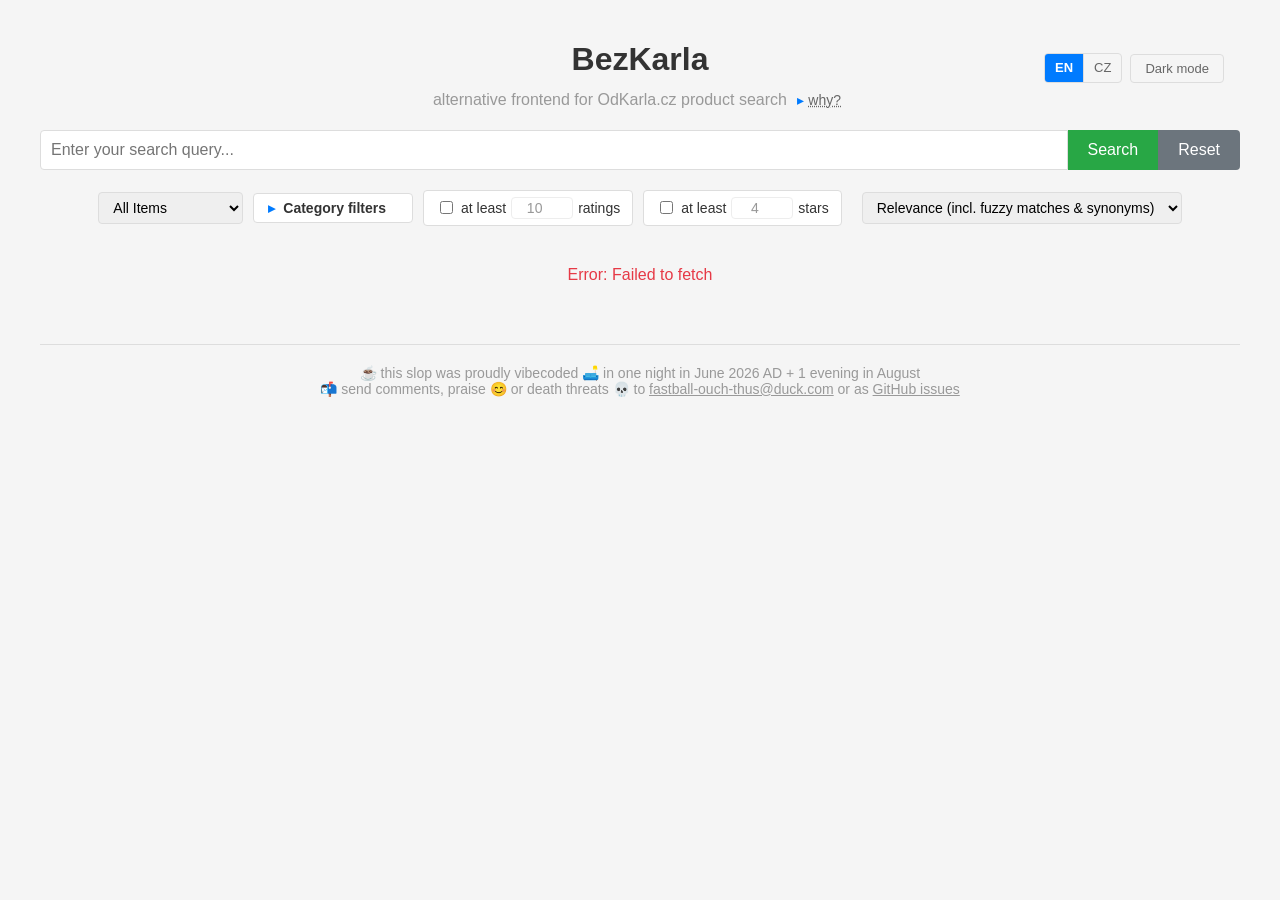
<file: index.html>
<!DOCTYPE html>
<html lang="en">
<head>
    <meta charset="UTF-8">
    <meta name="viewport" content="width=device-width, initial-scale=1.0">
    <title>BezKarla</title>
    <link rel="stylesheet" href="style.css">
</head>
<body>
    <div class="container">
        <h1 class="title-click" id="title" data-i18n-title="resetTitle">BezKarla</h1>
        <p style="text-align:center;color:var(--muted-2);margin-top:-10px;margin-bottom:20px;">
            <span data-i18n="subtitle">alternative frontend for OdKarla.cz product search</span>
            <button type="button" class="why-toggle" id="why-toggle" aria-expanded="false">
                <span class="why-arrow">&#9656;</span><span data-i18n="whyToggle">why?</span>
            </button>
        </p>
        <div class="why-body" id="why-body">
                <ul>
                    <li data-i18n="whyFeature1">Advanced category filtering — show or hide entire category branches</li>
                    <li data-i18n="whyFeature2">One-click links to the product on Amazon and OdKarla.cz</li>
                    <li data-i18n="whyFeature3">Filter by minimum number of ratings and star rating</li>
                    <li data-i18n="whyFeature4">All product photos visible right in the search results</li>
                    <li data-i18n="whyFeature5">Dark mode for comfortable browsing at night</li>
                </ul>
            </div>
        <div class="topbar">
            <div class="lang-toggle" id="lang-toggle" role="group" aria-label="Language">
                <button type="button" class="lang-btn" data-lang="en">EN</button>
                <button type="button" class="lang-btn" data-lang="cs">CZ</button>
            </div>
            <button id="theme-toggle" type="button" class="theme-toggle">Dark mode</button>
        </div>
        <div class="search-box">
            <input type="text" id="search-input" placeholder="Enter your search query..." value="" data-i18n-placeholder="searchPlaceholder">
            <button id="search-btn" data-i18n="searchBtn">Search</button>
            <button id="reset-btn" type="button" class="reset-btn" data-i18n="reset" data-i18n-title="resetTitle">Reset</button>
        </div>
        <div style="display:flex;gap:10px;align-items:center;justify-content:center;margin-bottom:20px;flex-wrap:wrap;">
            <select id="filter-select" style="padding:6px 10px;border:1px solid var(--border);border-radius:4px;font-size:14px;">
                <option value="" data-i18n="allItems">All Items</option>
                <option value="availability_source:Skladem" data-i18n="inStock">In Stock</option>
                <option value="availability_source:U partnera" data-i18n="partnerOffers">Partner Offers</option>
                <option disabled data-i18n="labelsHeader">── Labels ──</option>
                <option value="labels:First minute" data-label="First minute">First minute</option>
                <option value="labels:Výprodej" data-label="Výprodej">Výprodej</option>
                <option value="labels:Čistím sklad" data-label="Čistím sklad">Čistím sklad</option>
                <option value="labels:Megavýprodej" data-label="Megavýprodej">Megavýprodej</option>
                <option value="labels:Skoro za polovic" data-label="Skoro za polovic">Skoro za polovic</option>
                <option value="labels:Novinka" data-label="Novinka">Novinka</option>
                <option value="labels:Akce" data-label="Akce">Akce</option>
            </select>
            <button id="filters-toggle" class="filters-toggle" type="button" aria-expanded="false">
                <span class="filters-arrow">&#9656;</span> <span data-i18n="categoryFilters">Category filters</span> <span id="filters-count" class="filters-count"></span>
            </button>
            <span class="ratings-filter" title="Only products with at least the given number of ratings" data-i18n-title="ratingsTitle">
                <input type="checkbox" id="ratings-filter"> <span data-i18n="atLeast">at least</span>
                <input type="number" id="ratings-min" class="ratings-min" min="1" step="1" value="10" disabled aria-label="Minimum number of ratings" data-i18n-aria="ratingsMinAria">
                <span data-i18n="ratings">ratings</span>
            </span>
            <span class="ratings-filter" title="Only products rated at least the given number of stars" data-i18n-title="starsTitle">
                <input type="checkbox" id="stars-filter"> <span data-i18n="atLeast">at least</span>
                <input type="number" id="stars-min" class="ratings-min" min="1" step="0.5" max="5" value="4" disabled aria-label="Minimum star rating" data-i18n-aria="starsMinAria">
                <span data-i18n="stars">stars</span>
            </span>
            <div id="total-hits" class="total-hits" style="margin-bottom:0;"></div>
            <select id="sort-select" style="padding:6px 10px;border:1px solid var(--border);border-radius:4px;font-size:14px;">
                <option value="" data-i18n="sortRelevance">Relevance (incl. fuzzy matches &amp; synonyms)</option>
                <option value="price_amount:asc" data-i18n="sortPriceAsc">Price: Low to High</option>
                <option value="price_amount:desc" data-i18n="sortPriceDesc">Price: High to Low</option>
                <option value="average_rating:desc" data-i18n="sortRatingDesc">Rating: High to Low</option>
            </select>
        </div>
        <div class="filters collapsed" id="filters">
            <div id="filters-body" class="filters-body">
        <div class="bl-controls">
            <button id="clear-all-btn" class="mode-all-btn clear-all-btn" data-i18n="clearAll">Clear all</button>
        </div>
        <div class="blacklist bl-grid">
            <div class="bl-row bl-header">
                <span class="bl-name" data-i18n="categoryHeader">Category</span>
                <span class="bl-col" data-i18n="filterHeader">Filter</span>
            </div>
            <div id="category-tree"></div>

        </div>            </div>
        </div>
        <div id="loading" class="loading" style="display: none;" data-i18n="loading">Loading...</div>
        <div id="error" class="error" style="display: none;"></div>
        <div class="grid" id="results-grid">
            <!-- Products will be inserted here by JavaScript -->
        </div>
        <div id="pagination" class="pagination"></div>
        <div id="modal" class="modal">
            <div class="modal-content" id="modal-content"></div>
        </div>
        <footer id="footer" style="text-align:center;margin-top:40px;padding:20px;color:var(--muted-2);font-size:14px;border-top:1px solid var(--border);cursor:default;">
            <span class="hover-hide" data-i18n-html="footer">☕ this slop was proudly vibecoded 🛋️ in one night in June 2026 AD + 1 evening in August<br>📬 send comments, praise 😊 or death threats 💀 to <a href="mailto:fastball-ouch-thus@duck.com" style="color:var(--muted-2);text-decoration:underline;">fastball-ouch-thus@duck.com</a> or as <a href="https://github.com/bezkarla/bezkarla.github.io" style="color:var(--muted-2);text-decoration:underline;">GitHub issues</a></span>
            <span class="hover-show" data-i18n-html="footerHover">🚫 proper 🦶footer? not in this economy! 🚫 ☠️🔪💣</span>
        </footer>
    </div>

    <script src="translations.js"></script>
    <script>
        let currentPage = 1;
        let totalHitsCount = 0;
        let lastQuery = '';
        let applyingHash = false;
        let ratingsFilter = false;
        let ratingsMin = 10;
        let starsFilter = false;
        let starsMin = 4;
        let ratingsApiPage = 1;
        let ratingsCheckedTotal = 0;
        let ratingsTotal = 0;
        let ratingsMore = false;
        let ratingsSearchKey = '';
        const ratingsRawCache = new Map();

        const MAX_IMAGES = 8;
        const MAX_RATINGS_PAGES = 5;
        const PAGE_SIZE = 96;
        const imageProbeCache = new Map();


        let currentLang = 'en';
        let lastHits = null;
        let lastResults = null;

        function t(key, ...args) {
            const val = translations[currentLang][key];
            return typeof val === 'function' ? val(...args) : val;
        }

        function escHtml(s) {
            return String(s).replace(/&/g, '&amp;').replace(/</g, '&lt;').replace(/>/g, '&gt;').replace(/"/g, '&quot;');
        }

        function translateCat(name) {
            if (currentLang === 'en') {
                const en = translations.en.categories[name];
                return en !== undefined ? en : name;
            }
            return name;
        }

        function translateLabel(label) {
            if (currentLang === 'en') {
                const en = translations.en.labels[label];
                return en !== undefined ? en : label;
            }
            return label;
        }

        function translateAvailability(value) {
            if (currentLang === 'en') {
                const en = translations.en.availability[value];
                return en !== undefined ? en : value;
            }
            return value;
        }

        function resetRatingsState() {
            ratingsApiPage = 1;
            ratingsCheckedTotal = 0;
            ratingsTotal = 0;
            ratingsMore = false;
            ratingsRawCache.clear();
        }

        function isClientFiltered() {
            return ratingsFilter || starsFilter;
        }

        function addThumb(prefix, suffix, mainImg, strip, n) {
            const src = `${prefix}_${n}.jpg${suffix}`;
            const thumb = document.createElement('img');
            thumb.className = 'thumb' + (n === 0 ? ' selected' : '');
            thumb.src = src;
            const switchImg = () => { mainImg.src = src; strip.querySelectorAll('.thumb').forEach(t => t.classList.remove('selected')); thumb.classList.add('selected'); };
            thumb.onmouseenter = switchImg;
            thumb.onclick = switchImg;
            strip.appendChild(thumb);
        }

        function probeImages(imgUrl, strip, mainImg) {
            const uscore = imgUrl.lastIndexOf('_');
            const dot = imgUrl.lastIndexOf('.jpg');
            if (uscore === -1 || dot === -1) return;
            const prefix = imgUrl.substring(0, uscore);
            const suffix = imgUrl.substring(dot + 4);
            const base = prefix + suffix;
            const cached = imageProbeCache.get(base);
            if (cached) {
                for (let n = 0; n < cached.count; n++) addThumb(prefix, suffix, mainImg, strip, n);
                return;
            }
            const state = { prefix, suffix, count: 0 };
            (function probe(n) {
                if (n >= MAX_IMAGES) { imageProbeCache.set(base, state); return; }
                const src = `${prefix}_${n}.jpg${suffix}`;
                const img = new Image();
                img.onload = () => {
                    state.count = n + 1;
                    addThumb(prefix, suffix, mainImg, strip, n);
                    probe(n + 1);
                };
                img.onerror = () => { imageProbeCache.set(base, state); };
                img.src = src;
            })(0);
        }

        function buildSearchUrl(page) {
            const query = lastQuery;
            const sort = document.getElementById('sort-select').value;
            const filter = document.getElementById('filter-select').value;
            const size = isClientFiltered() ? 200 : 96;
            let url = `https://live.luigisbox.tech/search?tracker_id=224905-260203&f%5B%5D=type:item&facets=price_amount,category,brand,labels,availability_source&size=${size}`;
            if (query) url += `&q=${encodeURIComponent(query)}`;
            if (filter) url += `&f%5B%5D=${encodeURIComponent(filter)}`;
            if (sort) url += `&sort=${sort}`;
            const whitelist = [], blacklist = [];
            Object.keys(categoryState).forEach(path => {
                const state = categoryState[path];
                if (state !== 'blacklist' && state !== 'whitelist') return;
                const parts = path.split(' > ');
                let covered = false;
                for (let i = 1; i < parts.length; i++) {
                    if (categoryState[parts.slice(0, i).join(' > ')] === state) { covered = true; break; }
                }
                if (covered) return;
                (state === 'whitelist' ? whitelist : blacklist).push(path);
            });
            whitelist.forEach(p => {
                url += `&f%5B%5D=${encodeURIComponent('category:' + p.split(' > ').pop())}`;
            });
            blacklist.forEach(p => {
                url += `&neg_f%5B%5D=${encodeURIComponent('category:' + p.split(' > ').pop())}`;
            });
            if (page > 1) url += `&page=${page}`;
            return url;
        }

        const categoryTree = {};
        const categoryState = {};
        const expandedPaths = new Set();

        function mergeCategories(hits) {
            hits.forEach(hit => {
                const cat = (hit.attributes && hit.attributes.category) || [];
                if (!cat.length) return;
                let node = categoryTree;
                cat.forEach(name => {
                    if (!node[name]) node[name] = { children: {} };
                    node = node[name].children;
                });
            });
        }

        function subtreeHasActive(childrenObj, path) {
            return Object.keys(childrenObj).some(name => {
                const fullPath = path ? path + ' > ' + name : name;
                if ((categoryState[fullPath] || 'off') !== 'off') return true;
                return subtreeHasActive(childrenObj[name].children, fullPath);
            });
        }

        function setCategoryState(path, state) {
            if (state === 'off') {
                delete categoryState[path];
                return;
            }
            const parts = path.split(' > ');
            if (state === 'whitelist') {
                for (let i = 1; i < parts.length; i++) {
                    const anc = parts.slice(0, i).join(' > ');
                    if (categoryState[anc] === 'blacklist') delete categoryState[anc];
                }
            } else {
                Object.keys(categoryState).forEach(p => {
                    if (p !== path && p.startsWith(path + ' > ') && categoryState[p] === 'whitelist') {
                        delete categoryState[p];
                    }
                });
            }
            categoryState[path] = state;
        }

        function applyCategoryFilter(path, act) {
            setCategoryState(path, act);
            renderCategoryTree();
            updateFilterCount();
            fetchProducts(1);
        }

        function blacklistFromCard(path) {
            setCategoryState(path, 'blacklist');
            const isRemoved = (h) => {
                const cat = (h.attributes && h.attributes.category) || [];
                const full = cat.join(' > ');
                return full === path || full.startsWith(path + ' > ');
            };
            const cards = Array.from(document.querySelectorAll('#results-grid .card'));
            let anchorIdx = -1, anchorTop = 0;
            for (let i = 0; i < cards.length && i < (lastHits || []).length; i++) {
                if (!lastHits[i] || isRemoved(lastHits[i])) continue;
                const r = cards[i].getBoundingClientRect();
                if (r.bottom > 0) { anchorIdx = i; anchorTop = r.top; break; }
            }
            const filtered = [];
            let removedBefore = 0;
            (lastHits || []).forEach((h, i) => {
                if (isRemoved(h)) { if (i < anchorIdx) removedBefore++; return; }
                filtered.push(h);
            });
            lastHits = filtered;
            renderProducts(filtered);
            renderPagination();
            renderCategoryTree();
            updateFilterCount();
            updateHash();
            if (anchorIdx >= 0) {
                const target = document.querySelectorAll('#results-grid .card')[anchorIdx - removedBefore];
                if (target) window.scrollBy(0, target.getBoundingClientRect().top - anchorTop);
            }
        }

        function renderCategoryTree() {
            const container = document.getElementById('category-tree');
            container.innerHTML = '';
            const build = (obj, path, depth) => {
                const frag = document.createDocumentFragment();
                Object.keys(obj).sort((a, b) => a.localeCompare(b, 'cs')).forEach(name => {
                    const fullPath = path ? path + ' > ' + name : name;
                    const hasChildren = Object.keys(obj[name].children).length > 0;
                    const collapsed = hasChildren && !expandedPaths.has(fullPath) && !subtreeHasActive(obj[name].children, fullPath);
                    const state = categoryState[fullPath] || 'off';

                    const row = document.createElement('div');
                    row.className = 'tree-node';
                    row.style.paddingLeft = (8 + depth * 20) + 'px';

                    const caret = document.createElement('span');
                    caret.className = 'tree-caret' + (hasChildren ? '' : ' empty');
                    caret.textContent = hasChildren ? (collapsed ? '▸' : '▾') : '·';

                    const nameEl = document.createElement('span');
                    nameEl.className = 'tree-name';
                    nameEl.textContent = translateCat(name);

                    const tern = document.createElement('span');
                    tern.className = 'ternary';
                    tern.dataset.path = fullPath;
                    ['off', 'blacklist', 'whitelist'].forEach(st => {
                        const b = document.createElement('button');
                        b.type = 'button';
                        b.className = 'tri tri-' + st + (st === state ? ' active' : '');
                        b.dataset.state = st;
                        b.textContent = st === 'off' ? '—' : (st === 'blacklist' ? t('hide') : t('show'));
                        tern.appendChild(b);
                    });

                    const label = document.createElement('span');
                    label.className = 'tree-label';
                    label.appendChild(caret);
                    label.appendChild(nameEl);

                    row.appendChild(label);
                    row.appendChild(tern);
                    frag.appendChild(row);
                    if (hasChildren && !collapsed) frag.appendChild(build(obj[name].children, fullPath, depth + 1));
                });
                return frag;
            };
            container.appendChild(build(categoryTree, '', 0));
            wireCategoryTree();
        }

        function wireCategoryTree() {
            const container = document.getElementById('category-tree');
            container.querySelectorAll('.tree-caret:not(.empty)').forEach(c => {
                c.addEventListener('click', () => {
                    const tern = c.closest('.tree-node').querySelector('.ternary');
                    const path = tern.dataset.path;
                    if (expandedPaths.has(path)) expandedPaths.delete(path);
                    else expandedPaths.add(path);
                    renderCategoryTree();
                });
            });
            container.querySelectorAll('.ternary').forEach(tern => {
                tern.querySelectorAll('.tri').forEach(btn => btn.addEventListener('click', () => {
                    const path = tern.dataset.path;
                    const current = categoryState[path] || 'off';
                    setCategoryState(path, btn.dataset.state === current ? 'off' : btn.dataset.state);
                    renderCategoryTree();
                    updateFilterCount();
                    fetchProducts(1);
                }));
            });
        }

        async function fetchRatingsPage(targetPage) {
            const predicate = h => {
                const attrs = h.attributes || {};
                const v = attrs.user_rated_total;
                const c = v ? parseInt(Array.isArray(v) ? v[0] : v, 10) : 0;
                if (ratingsFilter && c < ratingsMin) return false;
                if (starsFilter) {
                    const s = attrs.average_rating;
                    const r = s ? parseFloat(Array.isArray(s) ? s[0] : s) : 0;
                    if (r < starsMin) return false;
                }
                return true;
            };
            const rebuild = () => {
                let filtered = [];
                let checked = 0;
                for (let p = 1; p < ratingsApiPage; p++) {
                    const batch = ratingsRawCache.get(p);
                    checked += batch.length;
                    filtered.push(...batch.filter(predicate));
                }
                return { filtered, checked };
            };

            const needed = targetPage * PAGE_SIZE;
            let usedThisCall = 0;
            let fetchFailed = false;

            while (usedThisCall < MAX_RATINGS_PAGES) {
                if (rebuild().filtered.length >= needed) break;

                const resp = await fetch(buildSearchUrl(ratingsApiPage));
                if (!resp.ok) {
                    if (ratingsApiPage === 1) throw new Error(`HTTP error! status: ${resp.status}`);
                    fetchFailed = true;
                    break;
                }
                const data = await resp.json();
                const results = data.results || data;
                if (ratingsApiPage === 1) ratingsTotal = results.total_hits || 0;
                const batch = results.hits || [];
                ratingsRawCache.set(ratingsApiPage, batch);
                usedThisCall++;
                ratingsApiPage++;

                if (batch.length < 200) break;
                if (ratingsTotal > 0 && rebuild().checked >= ratingsTotal) break;
            }

            const { filtered, checked } = rebuild();
            ratingsCheckedTotal = checked;
            const start = (targetPage - 1) * PAGE_SIZE;
            const pageHits = filtered.slice(start, start + PAGE_SIZE);
            const moreCached = filtered.length > start + pageHits.length;
            const moreApi = ratingsTotal > 0 && checked < ratingsTotal && !fetchFailed;
            ratingsMore = moreCached || moreApi;
            return { hits: pageHits, total: ratingsTotal };
        }

        function updateTotalHits() {
            const totalHits = document.getElementById('total-hits');
            if (isClientFiltered()) {
                const total = (lastResults && lastResults.total_hits) || 0;
                const criteria = [];
                if (ratingsFilter) criteria.push(t('ratingsCriteria', ratingsMin));
                if (starsFilter) criteria.push(t('starsCriteria', starsMin));
                const crit = t('joinCriteria', criteria);
                const suffix = ratingsCheckedTotal < total ? t('checkedSuffix', ratingsCheckedTotal) : '';
                totalHits.textContent = (lastHits && lastHits.length)
                    ? t('productsWith', lastHits.length, crit) + suffix
                    : t('noProductsWith', crit) + suffix;
            } else {
                totalHits.textContent = totalHitsCount ? t('productsFound', totalHitsCount) : '';
            }
        }

        async function fetchProducts(page) {
            const query = document.getElementById('search-input').value.trim();
            if (page === undefined || page === 1) {
                lastQuery = query;
                page = 1;
            }
            if (isClientFiltered()) {
                const activeCats = Object.entries(categoryState)
                    .filter(([, v]) => v === 'blacklist' || v === 'whitelist')
                    .sort((a, b) => a[0].localeCompare(b[0]))
                    .map(([k, v]) => k + '=' + v)
                    .join(';');
                const key = [lastQuery,
                    document.getElementById('sort-select').value,
                    document.getElementById('filter-select').value,
                    ratingsMin, ratingsFilter,
                    starsMin, starsFilter,
                    activeCats
                ].join('|');
                if (key !== ratingsSearchKey) {
                    resetRatingsState();
                    ratingsSearchKey = key;
                }
            } else {
                ratingsSearchKey = '';
            }
            currentPage = page;
            updateHash();

            const loading = document.getElementById('loading');
            const error = document.getElementById('error');
            const grid = document.getElementById('results-grid');
            const totalHits = document.getElementById('total-hits');

            loading.style.display = 'block';
            error.style.display = 'none';

            try {
                if (page === 1) {
                    grid.innerHTML = '';
                    totalHits.textContent = '';
                }

                let hits, results;
                if (isClientFiltered()) {
                    const fetched = await fetchRatingsPage(currentPage);
                    hits = fetched.hits;
                    results = { total_hits: fetched.total };
                } else {
                    const response = await fetch(buildSearchUrl(page));
                    if (!response.ok) {
                        throw new Error(`HTTP error! status: ${response.status}`);
                    }
                    const data = await response.json();
                    results = data.results || data;
                    hits = results.hits || [];
                }
                currentPage = page;
                totalHitsCount = results.total_hits || 0;
                lastResults = results;
                lastHits = hits;

                if (isClientFiltered()) {
                    totalHitsCount = hits.length;
                }
                updateTotalHits();

                renderProducts(hits);
                renderPagination();
                mergeCategories(hits);
                renderCategoryTree();
            } catch (err) {
                error.textContent = t('errorPrefix') + err.message;
                error.style.display = 'block';
            } finally {
                loading.style.display = 'none';
            }
        }

        function buildStars(r) {
            const filled = Math.max(0, Math.min(5, Math.round(r)));
            return '★'.repeat(filled) + '☆'.repeat(5 - filled);
        }

        function renderProducts(hits) {
            const grid = document.getElementById('results-grid');
            grid.innerHTML = '';

            if (hits.length === 0) {
                grid.innerHTML = `<div class="error">${t('noProducts')}</div>`;
                return;
            }

            grid.onclick = (e) => {
                const badge = e.target.closest('.badge');
                if (badge) { setLabel(badge.dataset.label); return; }
                const catBtn = e.target.closest('.cat-toggle, .cat-name');
                if (catBtn) {
                    if (catBtn.dataset.act === 'blacklist') { blacklistFromCard(catBtn.dataset.path); return; }
                    applyCategoryFilter(catBtn.dataset.path, catBtn.dataset.act);
                    return;
                }
                const link = e.target.closest('.toggle-desc');
                if (!link) return;
                e.preventDefault();
                const desc = link.parentElement;
                const full = desc.dataset.full;
                if (desc.textContent.includes('...')) {
                    desc.textContent = full;
                    const toggle = document.createElement('a');
                    toggle.href = '#';
                    toggle.className = 'toggle-desc';
                    toggle.style.cssText = 'color:var(--link);font-size:13px;';
                    toggle.textContent = t('showLess');
                    desc.appendChild(toggle);
                } else {
                    desc.textContent = full.slice(0, 300) + '...';
                    const toggle = document.createElement('a');
                    toggle.href = '#';
                    toggle.className = 'toggle-desc';
                    toggle.style.cssText = 'color:var(--link);font-size:13px;';
                    toggle.textContent = t('showMore');
                    desc.appendChild(toggle);
                }
            };

            hits.forEach((hit, idx) => {
                const card = document.createElement('div');
                card.className = 'card';

                const attrs = hit.attributes || {};
                const imgUrl = attrs.image_link || t('noImageUrl');
                const imgUrlL = attrs.image_link_l || imgUrl;
                const title = attrs.title || t('noTitle');
                const price = attrs.price || '';
                const oldPrice = attrs.price_old || '';
                const category = attrs.category ? attrs.category.join(' > ') : '';
                const availability = attrs.availability_source ? attrs.availability_source[0] : (attrs.availability_rank_text ? attrs.availability_rank_text[0] : '');
                const description = attrs.description || '';
                const labels = attrs.labels || [];
                const asin = attrs.asin ? attrs.asin[0] : null;
                const ratingVal = attrs.average_rating;
                const rating = ratingVal ? parseFloat(Array.isArray(ratingVal) ? ratingVal[0] : ratingVal) : null;
                const ratingCountVal = attrs.user_rated_total;
                const ratingCount = ratingCountVal ? parseInt(Array.isArray(ratingCountVal) ? ratingCountVal[0] : ratingCountVal, 10) : null;
                const productUrl = `https://www.odkarla.cz${hit.url}`;
                const truncate = (s, len) => s.length > len ? s.slice(0, len) + '...' : s;
                const esc = s => s.replace(/&/g, '&amp;').replace(/</g, '&lt;').replace(/>/g, '&gt;').replace(/"/g, '&quot;');
                const catSteps = attrs.category ? attrs.category.map((seg, i) => {
                    const fp = attrs.category.slice(0, i + 1).join(' > ');
                    return `<span class="cat-step"><span class="cat-name" data-path="${esc(fp)}" data-act="whitelist" title="${esc(t('showOnly', translateCat(seg)))}">${esc(translateCat(seg))}</span><button class="cat-toggle" type="button" data-path="${esc(fp)}" data-act="blacklist" title="${esc(t('hideCat', translateCat(seg)))}">−</button></span>`;
                }).join('<span class="cat-sep">&gt;</span>') : '';

                card.innerHTML = `
                    <img class="main-img" src="${imgUrl}" alt="${title}" onerror="this.src='noimage_300x200.svg'" style="cursor:pointer">
                    <div class="thumb-strip"></div>
                    <div class="card-content">
                        <div class="card-title"><a href="${productUrl}" target="_blank">${title}</a></div>
                        ${price ? `<div class="card-price">${price}${oldPrice ? ` <span class="card-old-price">${oldPrice}</span>` : ''}</div>` : ''}
                        ${rating ? `<div class="card-rating"><span class="stars">${buildStars(rating)}</span> ${rating}${ratingCount ? ` <span class="rate-count">(${ratingCount})</span>` : ''}</div>` : ''}
                        ${catSteps ? `<div class="card-category">${catSteps}</div>` : ''}
                        ${availability || labels.length ? `<div style="display:flex;align-items:center;flex-wrap:wrap;gap:6px;margin:8px 0;">${availability ? `<span class="card-availability" style="margin:0;">${esc(translateAvailability(availability))}</span>` : ''}${labels.map(label => `<span class="badge" data-label="${label.replace(/"/g,'&quot;')}" style="cursor:pointer;margin:0;">${esc(translateLabel(label))}</span>`).join('')}</div>` : ''}
                            ${description ? `<div class="card-description" data-full="${description.replace(/"/g,'&quot;').replace(/'/g,'&#39;')}">${truncate(description, 300)}${description.length > 300 ? ` <a href="#" class="toggle-desc" style="color:var(--link);font-size:13px;">${t('showMore')}</a>` : ''}</div>` : ''}
                        <div style="margin-top:8px;display:flex;gap:12px;">
                            <a href="${productUrl}" target="_blank" style="color:var(--link);font-size:14px;">${t('viewOnOdKarla')}</a>
                            ${asin ? `<a href="https://www.amazon.de/dp/${asin}" target="_blank" style="color:var(--link);font-size:14px;">${t('viewOnAmazon')}</a>` : ''}
                        </div>
                    </div>
                `;

                grid.appendChild(card);
                const strip = card.querySelector('.thumb-strip');
                const main = card.querySelector('.main-img');
                main.onclick = () => openModal({imgUrl: imgUrlL, title, price, oldPrice, category, availability, description, labels, asin, productUrl, rating, ratingCount});
                probeImages(imgUrl, strip, main);
            });
        }

        function scrollToProducts() {
            const target = document.getElementById('results-grid');
            if (target) target.scrollIntoView({ behavior: 'smooth', block: 'start' });
            else window.scrollTo({ top: 0, behavior: 'smooth' });
        }

        function renderPagination() {
            const container = document.getElementById('pagination');
            container.innerHTML = '';
            if (isClientFiltered()) {
                if (currentPage > 1) {
                    const prev = document.createElement('button');
                    prev.textContent = t('prevPage');
                    prev.onclick = () => { scrollToProducts(); fetchProducts(currentPage - 1); };
                    container.appendChild(prev);
                }
                if (ratingsMore) {
                    const next = document.createElement('button');
                    next.textContent = t('nextPage');
                    next.onclick = () => { scrollToProducts(); fetchProducts(currentPage + 1); };
                    container.appendChild(next);
                }
                return;
            }
            const totalPages = Math.ceil(totalHitsCount / PAGE_SIZE);
            if (totalPages <= 1) return;

            if (currentPage > 1) {
                const prev = document.createElement('button');
                prev.textContent = t('prevPage');
                prev.onclick = () => { scrollToProducts(); fetchProducts(currentPage - 1); };
                container.appendChild(prev);
            }

            if (currentPage < totalPages) {
                const next = document.createElement('button');
                next.textContent = t('nextPage');
                next.onclick = () => { scrollToProducts(); fetchProducts(currentPage + 1); };
                container.appendChild(next);
            }
        }

        function openModal(data) {
            const content = document.getElementById('modal-content');
            const labels = data.labels || [];
            content.innerHTML = `
                <span class="modal-close" onclick="closeModal()">&times;</span>
                <img class="main-img" src="${data.imgUrl}" alt="${data.title}" onerror="this.src='noimage_600x400.svg'">
                <div class="thumb-strip" id="modal-thumbs"></div>
                <div class="card-content">
                    <div class="card-title"><a href="${data.productUrl}" target="_blank">${data.title}</a></div>
                    ${data.price ? `<div class="card-price">${data.price}${data.oldPrice ? ` <span class="card-old-price">${data.oldPrice}</span>` : ''}</div>` : ''}
                    ${data.rating ? `<div class="card-rating"><span class="stars">${buildStars(data.rating)}</span> ${data.rating}${data.ratingCount ? ` <span class="rate-count">(${data.ratingCount})</span>` : ''}</div>` : ''}
                    ${data.category ? `<div class="card-category">${data.category.split(' > ').map(c => escHtml(translateCat(c))).join(' > ')}</div>` : ''}
                    ${data.availability ? `<div class="card-availability">${escHtml(translateAvailability(data.availability))}</div>` : ''}
                    ${labels.length > 0 ? `<div>${labels.map(l => `<span class="badge">${escHtml(translateLabel(l))}</span>`).join('')}</div>` : ''}
                    ${data.description ? `<div class="card-description">${data.description}</div>` : ''}
                    <div style="margin-top:8px;display:flex;gap:12px;">
                        <a href="${data.productUrl}" target="_blank" style="color:var(--link);font-size:14px;">${t('viewOnOdKarla')}</a>
                        ${data.asin ? `<a href="https://www.amazon.de/dp/${data.asin}" target="_blank" style="color:var(--link);font-size:14px;">${t('viewOnAmazon')}</a>` : ''}
                    </div>
                </div>
            `;
            document.getElementById('modal').classList.add('open');

            const modalMain = content.querySelector('.main-img');
            const modalStrip = content.querySelector('#modal-thumbs');
            probeImages(data.imgUrl, modalStrip, modalMain);
        }

        function setLabel(label) {
            document.getElementById('filter-select').value = `labels:${label}`;
            fetchProducts(1);
        }

        function closeModal() {
            document.getElementById('modal').classList.remove('open');
        }
        document.addEventListener('keydown', (e) => { if (e.key === 'Escape') closeModal(); });
        window.addEventListener('popstate', applyHash);

        // Event listeners
        document.getElementById('search-input').addEventListener('keydown', (e) => { if (e.key === 'Enter') fetchProducts(1); });
        document.getElementById('search-btn').addEventListener('click', () => fetchProducts(1));
        document.getElementById('filter-select').addEventListener('change', () => fetchProducts(1));
        document.getElementById('sort-select').addEventListener('change', () => fetchProducts(1));
        const ratingsEl = document.getElementById('ratings-filter');
        const ratingsMinEl = document.getElementById('ratings-min');
        ratingsEl.addEventListener('change', () => {
            ratingsFilter = ratingsEl.checked;
            ratingsMinEl.disabled = !ratingsFilter;
            if (ratingsFilter) ratingsMin = Math.max(1, parseInt(ratingsMinEl.value, 10) || 1);
            fetchProducts(1);
        });
        ratingsMinEl.addEventListener('change', () => {
            ratingsMin = Math.max(1, parseInt(ratingsMinEl.value, 10) || 1);
            ratingsMinEl.value = ratingsMin;
            if (ratingsFilter) fetchProducts(1);
        });

        const starsEl = document.getElementById('stars-filter');
        const starsMinEl = document.getElementById('stars-min');
        starsEl.addEventListener('change', () => {
            starsFilter = starsEl.checked;
            starsMinEl.disabled = !starsFilter;
            if (starsFilter) starsMin = Math.min(5, Math.max(1, parseFloat(starsMinEl.value) || 4));
            fetchProducts(1);
        });
        starsMinEl.addEventListener('change', () => {
            starsMin = Math.min(5, Math.max(1, parseFloat(starsMinEl.value) || 4));
            starsMinEl.value = starsMin;
            if (starsFilter) fetchProducts(1);
        });
        document.getElementById('modal').addEventListener('click', (e) => { if (e.target === e.currentTarget) closeModal(); });
        const footer = document.getElementById('footer');
        footer.addEventListener('mouseenter', function() { this.classList.add('hover'); clearTimeout(this._t); this._t = setTimeout(() => this.classList.remove('hover'), 3000); });
        footer.addEventListener('mouseleave', function() { this.classList.remove('hover'); clearTimeout(this._t); });
        footer.addEventListener('click', function() { this.classList.remove('hover'); clearTimeout(this._t); });

        const filters = document.getElementById('filters');
        document.getElementById('filters-toggle').addEventListener('click', () => {
            filters.classList.toggle('collapsed');
            document.getElementById('filters-toggle').setAttribute('aria-expanded', !filters.classList.contains('collapsed'));
        });

        const whyToggle = document.getElementById('why-toggle');
        whyToggle.addEventListener('click', () => {
            const open = whyToggle.getAttribute('aria-expanded') === 'true';
            whyToggle.setAttribute('aria-expanded', String(!open));
            document.getElementById('why-body').classList.toggle('open', !open);
        });

        const themeToggle = document.getElementById('theme-toggle');
        function applyTheme(theme) {
            document.documentElement.dataset.theme = theme;
            themeToggle.textContent = theme === 'dark' ? t('themeLight') : t('themeDark');
            themeToggle.setAttribute('aria-pressed', String(theme === 'dark'));
            try { localStorage.setItem('bezkarla-theme', theme); } catch (e) {}
        }
        let initialTheme = 'light';
        try {
            initialTheme = localStorage.getItem('bezkarla-theme')
                || (window.matchMedia('(prefers-color-scheme: dark)').matches ? 'dark' : 'light');
        } catch (e) {}
        applyTheme(initialTheme);
        themeToggle.addEventListener('click', () => {
            applyTheme(document.documentElement.dataset.theme === 'dark' ? 'light' : 'dark');
        });

        const langToggle = document.getElementById('lang-toggle');
        function applyLang(lang, save = true) {
            currentLang = lang;
            document.documentElement.lang = lang;
            langToggle.querySelectorAll('.lang-btn').forEach(b => {
                b.classList.toggle('active', b.dataset.lang === lang);
                b.setAttribute('aria-pressed', String(b.dataset.lang === lang));
            });
            document.getElementById('lang-toggle').setAttribute('aria-label', t('langAria'));
            document.querySelectorAll('[data-i18n]').forEach(el => {
                const key = el.dataset.i18n;
                if (translations[currentLang][key] !== undefined) el.textContent = t(key);
            });
            document.querySelectorAll('[data-i18n-placeholder]').forEach(el => {
                el.placeholder = t(el.dataset.i18nPlaceholder);
            });
            document.querySelectorAll('[data-i18n-title]').forEach(el => {
                el.title = t(el.dataset.i18nTitle);
            });
            document.querySelectorAll('[data-i18n-aria]').forEach(el => {
                el.setAttribute('aria-label', t(el.dataset.i18nAria));
            });
            document.querySelectorAll('[data-i18n-html]').forEach(el => {
                el.innerHTML = t(el.dataset.i18nHtml);
            });
            document.querySelectorAll('option[data-label]').forEach(el => {
                const orig = el.dataset.label;
                el.textContent = currentLang === 'en' ? (translateLabel(orig) + ' (' + orig + ')') : orig;
            });
            themeToggle.textContent = document.documentElement.dataset.theme === 'dark' ? t('themeLight') : t('themeDark');
            renderCategoryTree();
            updateFilterCount();
            if (lastHits) {
                renderProducts(lastHits);
                updateTotalHits();
                renderPagination();
            }
            if (save) {
                try { localStorage.setItem('bezkarla-lang', lang); } catch (e) {}
            }
        }
        let initialLang = 'en';
        try {
            const storedLang = localStorage.getItem('bezkarla-lang');
            initialLang = storedLang || (navigator.language && navigator.language.toLowerCase().startsWith('cs') ? 'cs' : 'en');
        } catch (e) {}
        langToggle.querySelectorAll('.lang-btn').forEach(b => {
            b.addEventListener('click', () => applyLang(b.dataset.lang));
        });
        applyLang(initialLang, false);

        function updateFilterCount() {
            const count = Object.values(categoryState).filter(s => s !== 'off').length;
            document.getElementById('filters-count').textContent = count ? t('activeCount', count) : '';
        }

        function parseHash() {
            const params = new URLSearchParams(location.hash.slice(1));
            let categories = {};
            try {
                const raw = JSON.parse(params.get('c') || 'null');
                if (raw && typeof raw === 'object' && !Array.isArray(raw)) categories = raw;
            } catch (e) { categories = {}; }
            const r = parseInt(params.get('r') || '0', 10) || 0;
            const s = parseFloat(params.get('s') || '0') || 0;
            return {
                q: params.get('q'),
                sort: params.get('sort') || '',
                filter: params.get('filter') || '',
                page: Math.max(1, parseInt(params.get('page') || '1', 10) || 1),
                ratings: r > 0,
                ratingsMin: r > 0 ? r : 10,
                stars: s > 0,
                starsMin: s > 0 ? s : 4,
                categories
            };
        }

        function applyHash() {
            const state = parseHash();
            applyingHash = true;
            document.getElementById('search-input').value = state.q !== null ? state.q : '';
            lastQuery = state.q !== null ? state.q.trim() : '';
            document.getElementById('sort-select').value = state.sort;
            document.getElementById('filter-select').value = state.filter;
            document.getElementById('ratings-filter').checked = state.ratings;
            document.getElementById('ratings-min').value = state.ratingsMin;
            document.getElementById('ratings-min').disabled = !state.ratings;
            document.getElementById('stars-filter').checked = state.stars;
            document.getElementById('stars-min').value = state.starsMin;
            document.getElementById('stars-min').disabled = !state.stars;
            ratingsFilter = state.ratings;
            ratingsMin = state.ratingsMin;
            starsFilter = state.stars;
            starsMin = state.starsMin;
            Object.keys(categoryState).forEach(k => delete categoryState[k]);
            Object.assign(categoryState, state.categories);
            applyingHash = false;
            updateFilterCount();
            renderCategoryTree();
            fetchProducts(state.page);
        }

        function updateHash() {
            if (applyingHash) return;
            const params = new URLSearchParams();
            const q = document.getElementById('search-input').value.trim();
            if (q) params.set('q', q);
            if (document.getElementById('sort-select').value) params.set('sort', document.getElementById('sort-select').value);
            if (document.getElementById('filter-select').value) params.set('filter', document.getElementById('filter-select').value);
            if (ratingsFilter) params.set('r', String(ratingsMin));
            if (starsFilter) params.set('s', String(starsMin));
            if (currentPage > 1 && !isClientFiltered()) params.set('page', String(currentPage));
            const active = {};
            Object.entries(categoryState).forEach(([k, v]) => { if (v !== 'off') active[k] = v; });
            if (Object.keys(active).length) params.set('c', JSON.stringify(active));
            const hash = params.toString();
            if (location.hash.slice(1) === hash) return;
            history.pushState(null, '', '#' + hash);
        }

        const clearAllBtn = document.getElementById('clear-all-btn');
        clearAllBtn.addEventListener('click', resetFilters);
        updateFilterCount();

        function resetFilters() {
            document.getElementById('filter-select').value = '';
            document.getElementById('ratings-filter').checked = false;
            document.getElementById('ratings-min').value = 10;
            document.getElementById('ratings-min').disabled = true;
            document.getElementById('stars-filter').checked = false;
            document.getElementById('stars-min').value = 4;
            document.getElementById('stars-min').disabled = true;
            ratingsFilter = false;
            ratingsMin = 10;
            starsFilter = false;
            starsMin = 4;
            Object.keys(categoryState).forEach(path => delete categoryState[path]);
            resetRatingsState();
            renderCategoryTree();
            updateFilterCount();
            fetchProducts(1);
        }

        function resetSearch() {
            document.getElementById('search-input').value = '';
            document.getElementById('sort-select').value = '';
            resetFilters();
        }
        document.getElementById('reset-btn').addEventListener('click', resetSearch);
        document.getElementById('title').addEventListener('click', resetSearch);

        async function seedCategories() {
            const base = 'https://live.luigisbox.tech/search?tracker_id=224905-260203&f%5B%5D=type:item&facets=category&size=200';
            for (let page = 2; page <= 4; page++) {
                try {
                    const response = await fetch(base + '&page=' + page);
                    if (!response.ok) break;
                    const data = await response.json();
                    const results = data.results || data;
                    const hits = results.hits || [];
                    if (!hits.length) break;
                    mergeCategories(hits);
                } catch (e) { break; }
            }
            renderCategoryTree();
        }

        // Fetch products on page load; restore state from URL hash when present
        if (location.hash.length > 1) {
            applyHash();
        } else {
            fetchProducts(1);
        }
        seedCategories();
    </script>
</body>
</html>
</file>
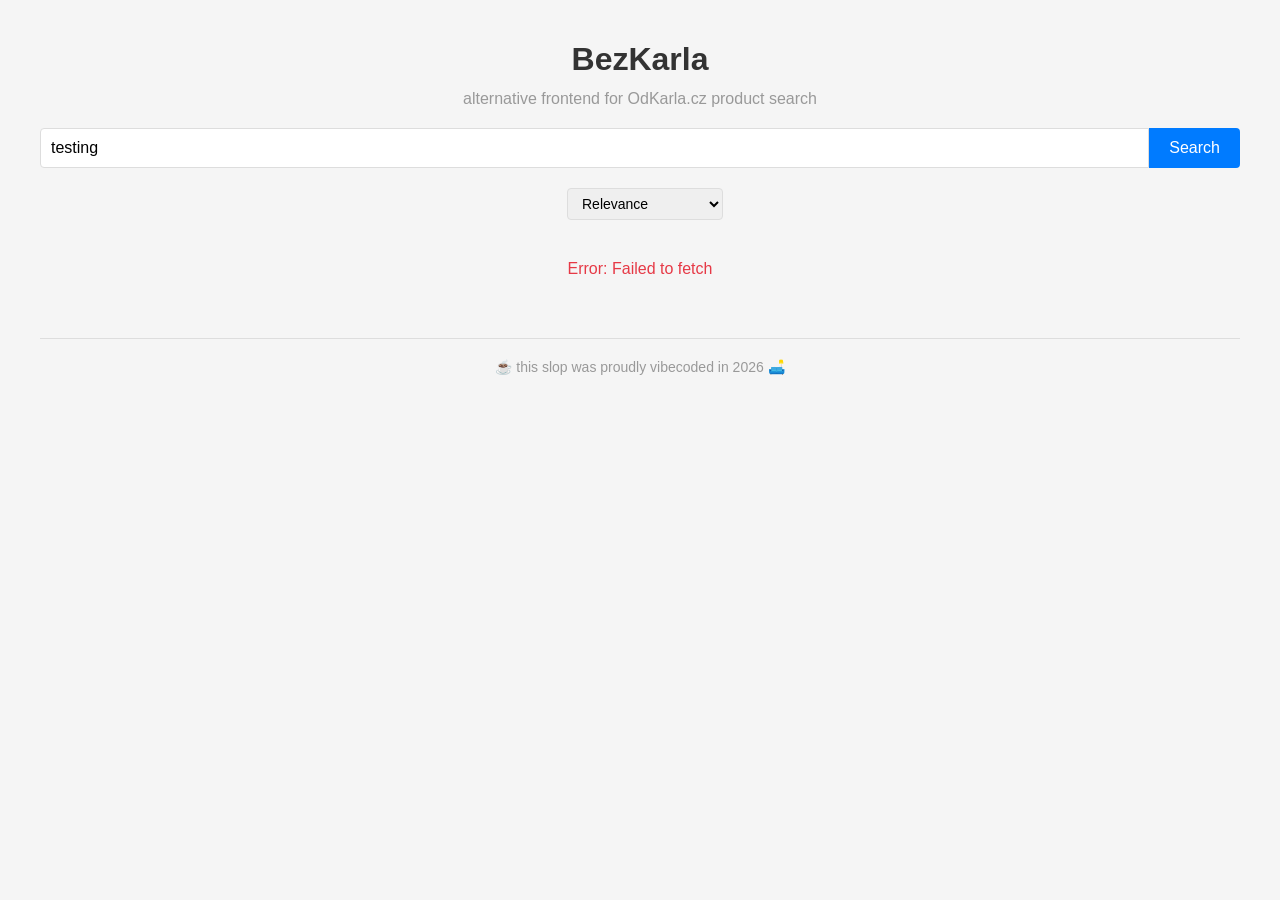
<file: results.html>
<!DOCTYPE html>
<html lang="en">
<head>
    <meta charset="UTF-8">
    <meta name="viewport" content="width=device-width, initial-scale=1.0">
    <title>BezKarla</title>
    <style>
        body {
            font-family: Arial, sans-serif;
            margin: 0;
            padding: 20px;
            background-color: #f5f5f5;
        }
        h1 {
            text-align: center;
            color: #333;
        }
        .container {
            max-width: 1200px;
            margin: 0 auto;
        }
        .search-box {
            display: flex;
            margin-bottom: 20px;
        }
        .search-box input {
            flex: 1;
            padding: 10px;
            border: 1px solid #ddd;
            border-radius: 4px 0 0 4px;
            font-size: 16px;
        }
        .search-box button {
            padding: 10px 20px;
            background: #007BFF;
            color: white;
            border: none;
            border-radius: 0 4px 4px 0;
            cursor: pointer;
            font-size: 16px;
        }
        .search-box button:hover {
            background: #0056b3;
        }
        .grid {
            display: grid;
            grid-template-columns: repeat(auto-fill, minmax(300px, 1fr));
            gap: 20px;
        }
        .card {
            background: white;
            border-radius: 8px;
            overflow: hidden;
            box-shadow: 0 2px 8px rgba(0,0,0,0.1);
            transition: transform 0.2s, box-shadow 0.2s;
            cursor: pointer;
        }
        .card:hover {
            transform: translateY(-5px);
            box-shadow: 0 4px 12px rgba(0,0,0,0.15);
        }
        .card a {
            text-decoration: none;
            color: #007BFF;
        }
        .card a:hover {
            text-decoration: underline;
        }
        .card .main-img {
            width: 100%;
            height: 200px;
            object-fit: cover;
        }
        .card .thumb-strip {
            display: flex;
            gap: 4px;
            padding: 6px 8px;
            overflow-x: auto;
        }
        .card .thumb-strip .thumb {
            width: 40px;
            height: 40px;
            object-fit: cover;
            border-radius: 4px;
            cursor: pointer;
            opacity: 0.6;
            border: 2px solid transparent;
            transition: opacity 0.2s, border-color 0.2s;
        }
        .card .thumb-strip .thumb:hover {
            opacity: 1;
        }
        .card .thumb-strip .thumb.selected {
            opacity: 1;
            border-color: #007BFF;
        }
        .card-content {
            padding: 15px;
        }
        .card-title {
            font-size: 16px;
            font-weight: bold;
            margin-bottom: 8px;
            color: #333;
        }
        .card-price {
            font-size: 18px;
            color: #e63946;
            font-weight: bold;
            margin: 8px 0;
        }
        .card-old-price {
            font-size: 14px;
            color: #999;
            text-decoration: line-through;
            margin-left: 8px;
        }
        .card-category {
            font-size: 14px;
            color: #666;
            margin: 8px 0;
        }
        .card-availability {
            font-size: 14px;
            color: #2a9d8f;
            margin: 8px 0;
        }
        .card-description {
            font-size: 14px;
            color: #555;
            margin-top: 8px;
        }
        .badge {
            display: inline-block;
            background: #f1c40f;
            color: #333;
            padding: 3px 8px;
            border-radius: 4px;
            font-size: 12px;
            margin-right: 5px;
        }
        .total-hits {
            text-align: center;
            font-size: 16px;
            color: #666;
        }
        .pagination {
            text-align: center;
            margin-top: 20px;
        }
        .pagination button {
            padding: 10px 20px;
            background: #007BFF;
            color: white;
            border: none;
            border-radius: 4px;
            cursor: pointer;
            font-size: 16px;
        }
        .pagination button:hover {
            background: #0056b3;
        }
        .pagination button:disabled {
            background: #ccc;
            cursor: not-allowed;
        }
        .loading {
            text-align: center;
            padding: 20px;
            font-size: 16px;
            color: #666;
        }
        .error {
            text-align: center;
            padding: 20px;
            font-size: 16px;
            color: #e63946;
        }
        .modal {
            display: none;
            position: fixed;
            top: 0; left: 0; right: 0; bottom: 0;
            background: rgba(0,0,0,0.7);
            z-index: 1000;
            justify-content: center;
            align-items: center;
            padding: 20px;
        }
        .modal.open {
            display: flex;
        }
        .modal-content {
            background: white;
            border-radius: 8px;
            max-width: 800px;
            width: 100%;
            max-height: 90vh;
            overflow-y: auto;
            position: relative;
        }
        .modal-close {
            position: absolute;
            top: 10px;
            right: 14px;
            font-size: 28px;
            cursor: pointer;
            color: #999;
            z-index: 1;
        }
        .modal-close:hover {
            color: #333;
        }
        .modal .main-img {
            width: 100%;
            max-height: 70vh;
            object-fit: contain;
            background: #f0f0f0;
        }
        .modal .thumb-strip {
            display: flex;
            gap: 6px;
            padding: 10px 12px;
            overflow-x: auto;
        }
        .modal .thumb-strip .thumb {
            width: 60px;
            height: 60px;
            object-fit: cover;
            border-radius: 4px;
            cursor: pointer;
            opacity: 0.6;
            border: 2px solid transparent;
            transition: opacity 0.2s, border-color 0.2s;
        }
        .modal .thumb-strip .thumb:hover {
            opacity: 1;
        }
        .modal .thumb-strip .thumb.selected {
            opacity: 1;
            border-color: #007BFF;
        }
        .modal .card-content {
            padding: 20px;
        }
        .modal .card-title {
            font-size: 22px;
        }
        .modal .card-price {
            font-size: 24px;
        }
    </style>
</head>
<body>
    <div class="container">
        <h1>BezKarla</h1>
        <p style="text-align:center;color:#999;margin-top:-10px;margin-bottom:20px;">alternative frontend for OdKarla.cz product search</p>
        <div class="search-box">
            <input type="text" id="search-input" placeholder="Enter your search query..." value="testing" onkeydown="if(event.key==='Enter') fetchProducts(1)">
            <button onclick="fetchProducts(1)">Search</button>
        </div>
        <div style="display:flex;gap:10px;align-items:center;justify-content:center;margin-bottom:20px;">
            <div id="total-hits" class="total-hits" style="margin-bottom:0;"></div>
            <select id="sort-select" onchange="fetchProducts(1)" style="padding:6px 10px;border:1px solid #ddd;border-radius:4px;font-size:14px;">
                <option value="">Relevance</option>
                <option value="price_amount:asc">Price: Low to High</option>
                <option value="price_amount:desc">Price: High to Low</option>
            </select>
        </div>
        <div id="loading" class="loading" style="display: none;">Loading...</div>
        <div id="error" class="error" style="display: none;"></div>
        <div class="grid" id="results-grid">
            <!-- Products will be inserted here by JavaScript -->
        </div>
        <div id="pagination" class="pagination"></div>
        <div id="modal" class="modal" onclick="if(event.target===this)closeModal()">
            <div class="modal-content" id="modal-content"></div>
        </div>
        <footer id="footer" style="text-align:center;margin-top:40px;padding:20px;color:#999;font-size:14px;border-top:1px solid #ddd;cursor:default;user-select:none;" onmouseenter="this.textContent='🚫 🦶footer? not in this economy! 🚫'" onmouseleave="this.textContent='☕ this slop was proudly vibecoded in 2026 🛋️'">
            ☕ this slop was proudly vibecoded in 2026 🛋️
        </footer>
    </div>

    <script>
        let currentPage = 1;
        let totalHitsCount = 0;
        let lastQuery = '';

        function buildSearchUrl(page) {
            const query = lastQuery;
            const sort = document.getElementById('sort-select').value;
            let url = `https://live.luigisbox.tech/search?tracker_id=224905-260203&f%5B%5D=type:item&f%5B%5D=availability:1&q=${encodeURIComponent(query)}&facets=price_amount,category,brand,labels,availability_source&size=96`;
            if (sort) url += `&sort=${sort}`;
            if (page > 1) url += `&page=${page}`;
            return url;
        }

        async function fetchProducts(page) {
            const query = document.getElementById('search-input').value.trim();
            if (page === undefined || page === 1) {
                if (!query) return;
                lastQuery = query;
                page = 1;
            }

            const loading = document.getElementById('loading');
            const error = document.getElementById('error');
            const grid = document.getElementById('results-grid');
            const totalHits = document.getElementById('total-hits');

            loading.style.display = 'block';
            error.style.display = 'none';

            try {
                if (page === 1) {
                    grid.innerHTML = '';
                    totalHits.textContent = '';
                }

                const response = await fetch(buildSearchUrl(page));

                if (!response.ok) {
                    throw new Error(`HTTP error! status: ${response.status}`);
                }

                const data = await response.json();
                const results = data.results || data;
                const hits = results.hits || [];
                currentPage = page;
                totalHitsCount = results.total_hits || 0;

                totalHits.textContent = totalHitsCount ? `${totalHitsCount} products found` : '';
                renderProducts(hits);
                renderPagination();
            } catch (err) {
                error.textContent = `Error: ${err.message}`;
                error.style.display = 'block';
            } finally {
                loading.style.display = 'none';
            }
        }

        function renderProducts(hits) {
            const grid = document.getElementById('results-grid');
            grid.innerHTML = '';

            if (hits.length === 0) {
                grid.innerHTML = '<div class="error">No products found.</div>';
                return;
            }

            hits.forEach((hit, idx) => {
                const card = document.createElement('div');
                card.className = 'card';

                const attrs = hit.attributes || {};
                const imgUrl = attrs.image_link || 'https://via.placeholder.com/300x200?text=No+Image';
                const imgUrlL = attrs.image_link_l || imgUrl;
                const title = attrs.title || 'No Title';
                const price = attrs.price || '';
                const oldPrice = attrs.price_old || '';
                const category = attrs.category ? attrs.category.join(' > ') : '';
                const availability = attrs.availability_rank_text ? attrs.availability_rank_text[0] : '';
                const description = attrs.description || '';
                const labels = attrs.labels || [];
                const asin = attrs.asin ? attrs.asin[0] : null;
                const productUrl = `https://www.odkarla.cz${hit.url}`;

                card.innerHTML = `
                    <img class="main-img" src="${imgUrl}" alt="${title}" onerror="this.src='https://via.placeholder.com/300x200?text=No+Image'" style="cursor:pointer">
                    <div class="thumb-strip"></div>
                    <div class="card-content">
                        <div class="card-title"><a href="${productUrl}" target="_blank">${title}</a></div>
                        ${price ? `<div class="card-price">${price}${oldPrice ? ` <span class="card-old-price">${oldPrice}</span>` : ''}</div>` : ''}
                        ${category ? `<div class="card-category">${category}</div>` : ''}
                        ${availability ? `<div class="card-availability">${availability}</div>` : ''}
                        ${labels.length > 0 ? `<div>${labels.map(label => `<span class="badge">${label}</span>`).join('')}</div>` : ''}
                        ${description ? `<div class="card-description">${description}</div>` : ''}
                        <div style="margin-top:8px;display:flex;gap:12px;">
                            <a href="${productUrl}" target="_blank" style="color:#007BFF;font-size:14px;">View on odkarla.cz</a>
                            ${asin ? `<a href="https://www.amazon.de/dp/${asin}" target="_blank" style="color:#007BFF;font-size:14px;">View on Amazon</a>` : ''}
                        </div>
                    </div>
                `;

                grid.appendChild(card);
                const strip = card.querySelector('.thumb-strip');
                const main = card.querySelector('.main-img');
                main.onclick = () => openModal({imgUrl: imgUrlL, title, price, oldPrice, category, availability, description, labels, asin, productUrl});
                const uscore = imgUrl.lastIndexOf('_');
                const dot = imgUrl.lastIndexOf('.jpg');
                const prefix = imgUrl.substring(0, uscore);
                const suffix = imgUrl.substring(dot + 4);
                (function probe(n) {
                    const src = `${prefix}_${n}.jpg${suffix}`;
                    const img = new Image();
                    img.onload = () => {
                        const thumb = document.createElement('img');
                        thumb.className = 'thumb' + (n === 0 ? ' selected' : '');
                        thumb.src = src;
                        const switchImg = () => { main.src = src; strip.querySelectorAll('.thumb').forEach(t => t.classList.remove('selected')); thumb.classList.add('selected'); };
                        thumb.onmouseenter = switchImg;
                        thumb.onclick = switchImg;
                        strip.appendChild(thumb);
                        probe(n + 1);
                    };
                    img.onerror = () => {};
                    img.src = src;
                })(0);
            });
        }

        function renderPagination() {
            const container = document.getElementById('pagination');
            container.innerHTML = '';
            const totalPages = Math.ceil(totalHitsCount / 96);
            if (totalPages <= 1) return;

            if (currentPage > 1) {
                const prev = document.createElement('button');
                prev.textContent = 'Previous Page';
                prev.onclick = () => fetchProducts(currentPage - 1);
                container.appendChild(prev);
            }

            if (currentPage < totalPages) {
                const next = document.createElement('button');
                next.textContent = 'Next Page';
                next.onclick = () => fetchProducts(currentPage + 1);
                container.appendChild(next);
            }
        }

        function openModal(data) {
            const content = document.getElementById('modal-content');
            const labels = data.labels || [];
            content.innerHTML = `
                <span class="modal-close" onclick="closeModal()">&times;</span>
                <img class="main-img" src="${data.imgUrl}" alt="${data.title}" onerror="this.src='https://via.placeholder.com/600x400?text=No+Image'">
                <div class="thumb-strip" id="modal-thumbs"></div>
                <div class="card-content">
                    <div class="card-title"><a href="${data.productUrl}" target="_blank">${data.title}</a></div>
                    ${data.price ? `<div class="card-price">${data.price}${data.oldPrice ? ` <span class="card-old-price">${data.oldPrice}</span>` : ''}</div>` : ''}
                    ${data.category ? `<div class="card-category">${data.category}</div>` : ''}
                    ${data.availability ? `<div class="card-availability">${data.availability}</div>` : ''}
                    ${labels.length > 0 ? `<div>${labels.map(l => `<span class="badge">${l}</span>`).join('')}</div>` : ''}
                    ${data.description ? `<div class="card-description">${data.description}</div>` : ''}
                    <div style="margin-top:8px;display:flex;gap:12px;">
                        <a href="${data.productUrl}" target="_blank" style="color:#007BFF;font-size:14px;">View on odkarla.cz</a>
                        ${data.asin ? `<a href="https://www.amazon.de/dp/${data.asin}" target="_blank" style="color:#007BFF;font-size:14px;">View on Amazon</a>` : ''}
                    </div>
                </div>
            `;
            document.getElementById('modal').classList.add('open');

            const modalMain = content.querySelector('.main-img');
            const modalStrip = content.querySelector('#modal-thumbs');
            const uscore = data.imgUrl.lastIndexOf('_');
            const dot = data.imgUrl.lastIndexOf('.jpg');
            const prefix = data.imgUrl.substring(0, uscore);
            const suffix = data.imgUrl.substring(dot + 4);
            (function probe(n) {
                const src = `${prefix}_${n}.jpg${suffix}`;
                const img = new Image();
                img.onload = () => {
                    const thumb = document.createElement('img');
                    thumb.className = 'thumb' + (n === 0 ? ' selected' : '');
                    thumb.src = src;
                    const switchImg = () => { modalMain.src = src; modalStrip.querySelectorAll('.thumb').forEach(t => t.classList.remove('selected')); thumb.classList.add('selected'); };
                    thumb.onmouseenter = switchImg;
                    thumb.onclick = switchImg;
                    modalStrip.appendChild(thumb);
                    probe(n + 1);
                };
                img.onerror = () => {};
                img.src = src;
            })(0);
        }

        function closeModal() {
            document.getElementById('modal').classList.remove('open');
        }

        // Fetch products on page load with default query
        window.onload = () => fetchProducts(1);
    </script>
</body>
</html>
</file>
<file: style.css>
:root {
            --bg: #f5f5f5;
            --card-bg: #ffffff;
            --text: #333333;
            --muted: #666666;
            --muted-2: #999999;
            --muted-3: #555555;
            --muted-4: #cccccc;
            --border: #dddddd;
            --border-soft: #eeeeee;
            --hover-bg: #f8f9fa;
            --link: #007BFF;
            --link-hover: #0056b3;
            --accent: #e63946;
            --green: #28a745;
            --green-hover: #218838;
            --grey: #6c757d;
            --grey-hover: #545b62;
            --card-shadow: 0 2px 8px rgba(0,0,0,0.1);
            --card-shadow-hover: 0 4px 12px rgba(0,0,0,0.15);
            --cat-sep: #aaa;
            --cat-toggle-hover-bg: #e9ecef;
            --badge-text: #333333;
            color-scheme: light;
        }
        [data-theme="dark"] {
            --bg: #1a1d21;
            --card-bg: #23272c;
            --text: #e8eaed;
            --muted: #b0b6be;
            --muted-2: #8a9099;
            --muted-3: #c0c5cc;
            --muted-4: #5a6068;
            --border: #3a4046;
            --border-soft: #33383e;
            --hover-bg: #2c3138;
            --link: #4d9fff;
            --link-hover: #7ab5ff;
            --accent: #ff6b6b;
            --green: #3dbb63;
            --green-hover: #4fc97a;
            --grey: #6c757d;
            --grey-hover: #545b62;
            --card-shadow: 0 2px 8px rgba(0,0,0,0.5);
            --card-shadow-hover: 0 4px 12px rgba(0,0,0,0.6);
            --cat-sep: #6a7078;
            --cat-toggle-hover-bg: #3a4046;
            --badge-text: #333333;
            color-scheme: dark;
        }
        .topbar {
            position: absolute;
            top: 12px;
            right: 16px;
            display: flex;
            align-items: center;
            gap: 8px;
            z-index: 900;
        }
        .theme-toggle {
            padding: 6px 14px;
            background: transparent;
            color: var(--muted);
            border: 1px solid var(--border);
            border-radius: 4px;
            cursor: pointer;
            font-size: 13px;
        }
        .theme-toggle:hover {
            background: var(--hover-bg);
            color: var(--text);
        }
        .lang-toggle {
            display: inline-flex;
            border: 1px solid var(--border);
            border-radius: 4px;
            overflow: hidden;
        }
        .lang-btn {
            padding: 6px 10px;
            border: none;
            background: transparent;
            color: var(--muted);
            cursor: pointer;
            font-size: 13px;
            line-height: 1.2;
        }
        .lang-btn + .lang-btn {
            border-left: 1px solid var(--border);
        }
        .lang-btn:hover {
            background: var(--hover-bg);
            color: var(--text);
        }
        .lang-btn.active {
            background: var(--link);
            color: #fff;
            font-weight: bold;
        }
        .lang-btn.active:hover {
            background: var(--link-hover);
            color: #fff;
        }
        body {
            font-family: Arial, sans-serif;
            margin: 0;
            padding: 20px;
            background-color: var(--bg);
        }
        h1 {
            text-align: center;
            color: var(--text);
        }
        h1.title-click {
            cursor: pointer;
        }
        h1.title-click:hover {
            color: var(--link);
        }
        .why-toggle {
            background: none;
            border: none;
            color: var(--muted);
            cursor: pointer;
            font-size: 14px;
            padding: 2px 6px;
            text-decoration: underline dotted;
            vertical-align: baseline;
        }
        .why-toggle:hover {
            color: var(--text);
        }
        .why-arrow {
            display: inline-block;
            color: var(--link);
            margin-right: 4px;
            transition: transform 0.2s;
            transform: rotate(0deg);
        }
        .why-toggle[aria-expanded="true"] .why-arrow {
            transform: rotate(90deg);
        }
        .why-body {
            display: none;
            max-width: 600px;
            margin: 0 auto 20px;
            padding: 14px 20px;
            text-align: left;
            background: var(--card-bg);
            border: 1px solid var(--border);
            border-radius: 8px;
            color: var(--muted-3);
            font-size: 14px;
        }
        .why-body.open {
            display: block;
        }
        .why-body ul {
            margin: 0;
            padding-left: 18px;
        }
        .why-body li {
            margin: 5px 0;
        }
        .container {
            max-width: 1200px;
            margin: 0 auto;
            position: relative;
        }
        .search-box {
            display: flex;
            margin-bottom: 20px;
        }
        .search-box input {
            flex: 1;
            padding: 10px;
            border: 1px solid var(--border);
            border-radius: 4px 0 0 4px;
            font-size: 16px;
            background: var(--card-bg);
            color: var(--text);
        }
        .search-box button {
            padding: 10px 20px;
            background: var(--green);
            color: white;
            border: none;
            border-radius: 0;
            cursor: pointer;
            font-size: 16px;
        }
        .search-box button:hover {
            background: var(--green-hover);
        }
        .search-box .reset-btn {
            background: var(--grey);
            border-radius: 0 4px 4px 0;
        }
        .search-box .reset-btn:hover {
            background: var(--grey-hover);
        }
        .grid {
            display: grid;
            grid-template-columns: repeat(auto-fill, minmax(260px, 1fr));
            gap: 20px;
            scroll-margin-top: 16px;
        }
        .card {
            background: var(--card-bg);
            border-radius: 8px;
            overflow: hidden;
            box-shadow: var(--card-shadow);
            transition: transform 0.2s, box-shadow 0.2s;
            cursor: pointer;
        }
        .card:hover {
            transform: translateY(-5px);
            box-shadow: var(--card-shadow-hover);
        }
        .card a {
            text-decoration: none;
            color: var(--link);
        }
        .card a:hover {
            text-decoration: underline;
        }
        .card .main-img {
            width: 100%;
            aspect-ratio: 1;
            object-fit: cover;
        }
        .card .thumb-strip {
            display: flex;
            gap: 4px;
            padding: 6px 8px;
            overflow-x: auto;
        }
        .card .thumb-strip .thumb {
            width: 40px;
            height: 40px;
            object-fit: cover;
            border-radius: 4px;
            cursor: pointer;
            opacity: 0.6;
            border: 2px solid transparent;
            transition: opacity 0.2s, border-color 0.2s;
        }
        .card .thumb-strip .thumb:hover {
            opacity: 1;
        }
        .card .thumb-strip .thumb.selected {
            opacity: 1;
            border-color: var(--link);
        }
        .card-content {
            padding: 15px;
        }
        .card-title {
            font-size: 16px;
            font-weight: bold;
            margin-bottom: 8px;
            color: var(--text);
        }
        .card-price {
            font-size: 18px;
            color: var(--accent);
            font-weight: bold;
            margin: 8px 0;
        }
        .card-old-price {
            font-size: 14px;
            color: var(--muted-2);
            text-decoration: line-through;
            margin-left: 8px;
        }
        .card-rating {
            font-size: 13px;
            color: var(--muted-3);
            margin: 4px 0;
        }
        .card-rating .stars {
            color: #f1c40f;
            letter-spacing: 1px;
            margin-right: 4px;
        }
        .card-rating .rate-count {
            color: var(--muted-2);
        }
        .card-category {
            font-size: 14px;
            color: var(--muted);
            margin: 8px 0;
        }
        .cat-sep {
            color: var(--cat-sep);
            margin: 0 4px;
        }
        .cat-name {
            color: var(--link);
            cursor: pointer;
            text-decoration: underline;
        }
        .cat-name:hover {
            text-decoration: none;
        }
        .cat-toggle {
            display: inline-flex;
            align-items: center;
            justify-content: center;
            width: 16px;
            height: 16px;
            line-height: 1;
            padding: 0;
            margin-left: 4px;
            border: 1px solid var(--muted-4);
            border-radius: 3px;
            background: var(--card-bg);
            color: var(--muted);
            font-size: 12px;
            cursor: pointer;
            vertical-align: middle;
        }
        .cat-toggle:hover {
            background: var(--cat-toggle-hover-bg);
            border-color: var(--muted-2);
        }
        .card-availability {
            font-size: 14px;
            color: var(--green);
            margin: 8px 0;
        }
        .card-description {
            font-size: 14px;
            color: var(--muted-3);
            margin-top: 8px;
        }
        .badge {
            display: inline-block;
            background: #f1c40f;
            color: var(--badge-text);
            padding: 3px 8px;
            border-radius: 4px;
            font-size: 12px;
            margin-right: 5px;
        }
        .total-hits {
            text-align: center;
            font-size: 16px;
            color: var(--muted);
        }
        .pagination {
            text-align: center;
            margin-top: 20px;
        }
        .pagination button {
            padding: 10px 20px;
            background: var(--link);
            color: white;
            border: none;
            border-radius: 4px;
            cursor: pointer;
            font-size: 16px;
        }
        .pagination button:hover {
            background: var(--link-hover);
        }
        .pagination button:disabled {
            background: var(--muted-4);
            cursor: not-allowed;
        }
        .blacklist {
            display: flex;
            gap: 8px 14px;
            align-items: center;
            justify-content: center;
            flex-wrap: wrap;
            margin-bottom: 20px;
            padding: 10px 14px;
            background: var(--card-bg);
            border: 1px solid var(--border);
            border-radius: 8px;
            font-size: 14px;
        }
        .bl-controls {
            display: flex;
            gap: 10px;
            justify-content: center;
            margin-bottom: 8px;
            flex-wrap: wrap;
        }
        .mode-all-btn {
            padding: 4px 12px;
            background: var(--link);
            color: white;
            border: none;
            border-radius: 4px;
            cursor: pointer;
            font-size: 13px;
        }
        .mode-all-btn:hover {
            background: var(--link-hover);
        }
        .bl-grid {
            display: grid;
            grid-template-columns: repeat(auto-fill, minmax(300px, 1fr));
            gap: 4px 28px;
            align-items: stretch;
            text-align: left;
        }
        .bl-row {
            display: grid;
            grid-template-columns: 1fr auto;
            align-items: center;
            gap: 10px;
            padding: 4px 6px;
        }
        .bl-header {
            font-weight: bold;
            color: var(--muted-2);
            font-size: 12px;
            text-transform: uppercase;
            letter-spacing: 0.5px;
        }
        .bl-name {
            color: var(--text);
            overflow: hidden;
            text-overflow: ellipsis;
            white-space: nowrap;
        }
        .bl-col {
            text-align: right;
        }
        #category-tree {
            grid-template-columns: 1fr;
        }
        .tree-node {
            display: grid;
            grid-template-columns: 1fr auto;
            align-items: center;
            gap: 8px;
            padding: 3px 6px;
            font-size: 14px;
        }
        .tree-node:hover {
            background: var(--hover-bg);
        }
        .tree-label {
            display: flex;
            align-items: center;
            min-width: 0;
            gap: 2px;
        }
        .tree-caret {
            display: inline-block;
            width: 16px;
            cursor: pointer;
            color: var(--link);
            user-select: none;
            flex: 0 0 16px;
        }
        .tree-caret.empty {
            color: var(--muted-4);
            cursor: default;
        }
        .tree-name {
            color: var(--text);
            overflow: hidden;
            text-overflow: ellipsis;
            white-space: nowrap;
            min-width: 0;
        }
        .ternary {
            display: inline-flex;
            border: 1px solid var(--muted-4);
            border-radius: 4px;
            overflow: hidden;
        }
        .tri {
            padding: 4px 10px;
            border: none;
            border-left: 1px solid var(--border-soft);
            background: var(--card-bg);
            color: var(--muted);
            cursor: pointer;
            font-size: 13px;
            line-height: 1.2;
        }
        .tri:first-child {
            border-left: none;
        }
        .tri:hover {
            background: var(--hover-bg);
        }
        .tri.active {
            font-weight: bold;
        }
        .tri.tri-off.active {
            background: var(--muted-2);
            color: #fff;
        }
        .tri.tri-hide.active,
        .tri.tri-blacklist.active {
            background: var(--accent);
            color: #fff;
        }
        .tri.tri-show.active,
        .tri.tri-whitelist.active {
            background: var(--green);
            color: #fff;
        }
        .clear-all-btn {
            background: var(--grey);
        }
        .clear-all-btn:hover {
            background: var(--grey-hover);
        }
        .filters {
            margin-bottom: 20px;
            border: 1px solid var(--border);
            border-radius: 8px;
            background: var(--card-bg);
            overflow: hidden;
        }
        .filters-toggle {
            display: inline-flex;
            align-items: center;
            gap: 6px;
            padding: 6px 14px;
            background: var(--card-bg);
            color: var(--text);
            border: 1px solid var(--border);
            border-radius: 4px;
            cursor: pointer;
            font-size: 14px;
            font-weight: bold;
        }
        .filters-toggle:hover {
            background: var(--hover-bg);
        }
        .filters-arrow {
            display: inline-block;
            transition: transform 0.2s;
            margin-right: 2px;
            color: var(--link);
            transform: rotate(90deg);
        }
        .filters-toggle[aria-expanded="false"] .filters-arrow {
            transform: rotate(0deg);
        }
        .ratings-filter {
            display: inline-flex;
            align-items: center;
            gap: 5px;
            padding: 6px 12px;
            background: var(--card-bg);
            color: var(--text);
            border: 1px solid var(--border);
            border-radius: 4px;
            cursor: pointer;
            font-size: 14px;
            user-select: none;
        }
        .ratings-filter:hover {
            background: var(--hover-bg);
        }
        .ratings-filter input {
            cursor: pointer;
            accent-color: var(--green);
        }
        .ratings-min {
            width: 52px;
            padding: 2px 4px;
            border: 1px solid var(--border);
            border-radius: 4px;
            background: var(--card-bg);
            color: var(--text);
            font-size: 14px;
            text-align: center;
        }
        .ratings-min:disabled {
            opacity: 0.5;
        }
        .filters-body {
            padding: 8px;
        }
        .filters.collapsed {
            display: none;
        }
        .filters-body .blacklist {
            margin-bottom: 0;
        }
        .filters-count {
            color: var(--accent);
            font-size: 13px;
            margin-left: 6px;
        }
        .loading {
            text-align: center;
            padding: 20px;
            font-size: 16px;
            color: var(--muted);
        }
        .error {
            text-align: center;
            padding: 20px;
            font-size: 16px;
            color: var(--accent);
        }
        #footer .hover-show { display: none; }
        #footer.hover .hover-hide { display: none; }
        #footer.hover .hover-show { display: inline; }
        .modal {
            display: none;
            position: fixed;
            top: 0; left: 0; right: 0; bottom: 0;
            background: rgba(0,0,0,0.7);
            z-index: 1000;
            justify-content: center;
            align-items: center;
            padding: 20px;
        }
        .modal.open {
            display: flex;
        }
        .modal-content {
            background: var(--card-bg);
            border-radius: 8px;
            max-width: 800px;
            width: 100%;
            max-height: 90vh;
            overflow-y: auto;
            position: relative;
        }
        .modal-close {
            position: absolute;
            top: 10px;
            right: 14px;
            font-size: 28px;
            cursor: pointer;
            color: var(--muted-2);
            z-index: 1;
        }
        .modal-close:hover {
            color: var(--text);
        }
        .modal .main-img {
            width: 100%;
            max-height: 70vh;
            object-fit: contain;
            background: var(--hover-bg);
        }
        .modal .thumb-strip {
            display: flex;
            gap: 6px;
            padding: 10px 12px;
            overflow-x: auto;
        }
        .modal .thumb-strip .thumb {
            width: 60px;
            height: 60px;
            object-fit: cover;
            border-radius: 4px;
            cursor: pointer;
            opacity: 0.6;
            border: 2px solid transparent;
            transition: opacity 0.2s, border-color 0.2s;
        }
        .modal .thumb-strip .thumb:hover {
            opacity: 1;
        }
        .modal .thumb-strip .thumb.selected {
            opacity: 1;
            border-color: var(--link);
        }
        .modal .card-content {
            padding: 20px;
        }
        .modal .card-title {
            font-size: 22px;
        }
        .modal .card-price {
            font-size: 24px;
        }
</file>
